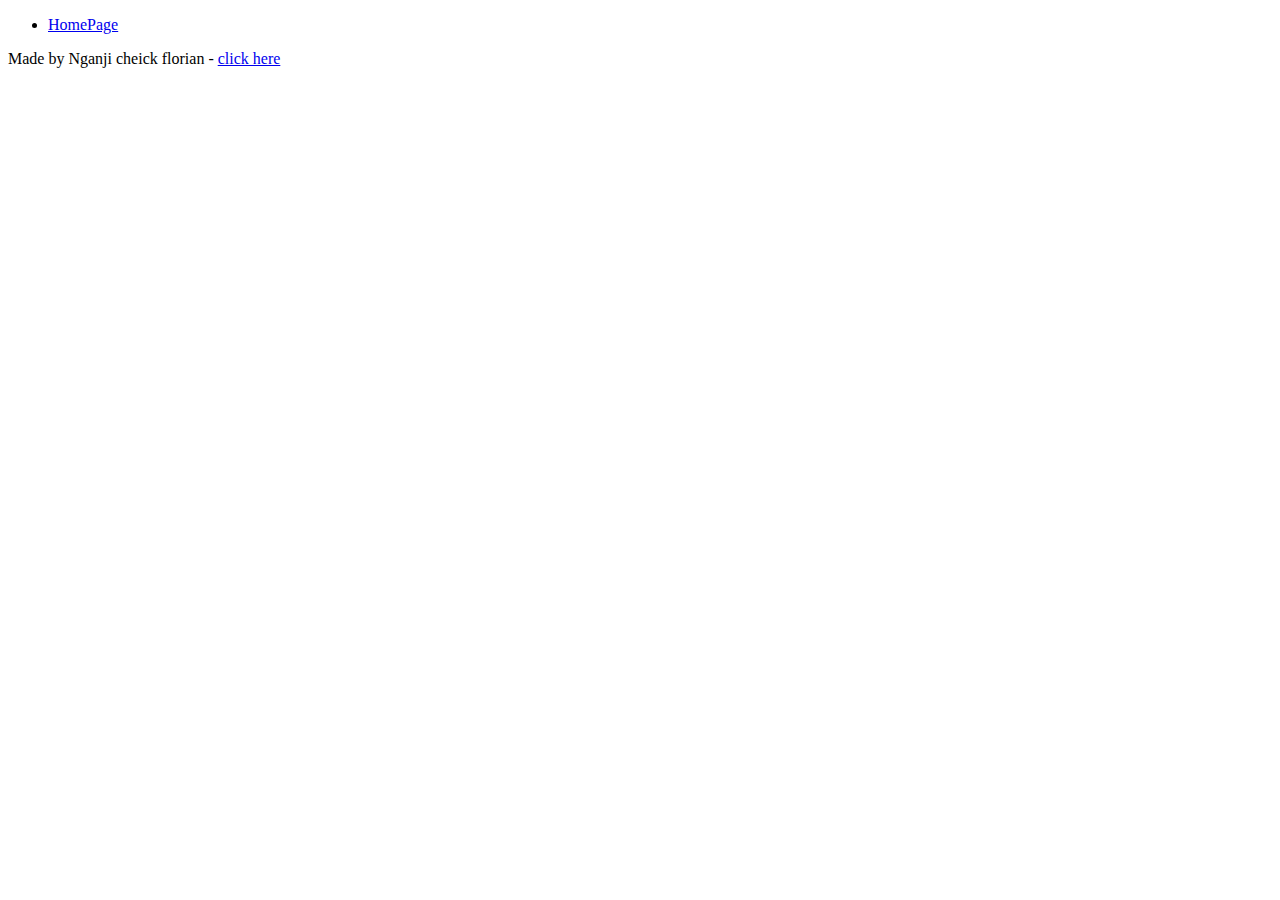
<file: html_basic/tweets.html>
<!DOCTYPE html>
<html>
  <head>
    <meta charset="UTF-8">
  </head>
  <body>
    <header>
      <ul>
	<li><a href="index.html">HomePage</a></li>
      </ul>
    </header>
    <main>
      <article></article>
      <aside></aside>
      <footer>
	<p>
	  Made by Nganji cheick florian - <a href="https://www.linkedin.com/in/florian-nganji-7764bb248/" target="_blank">click here</a>
	</p>
	</footer>
  </body>
</html>
</file>
